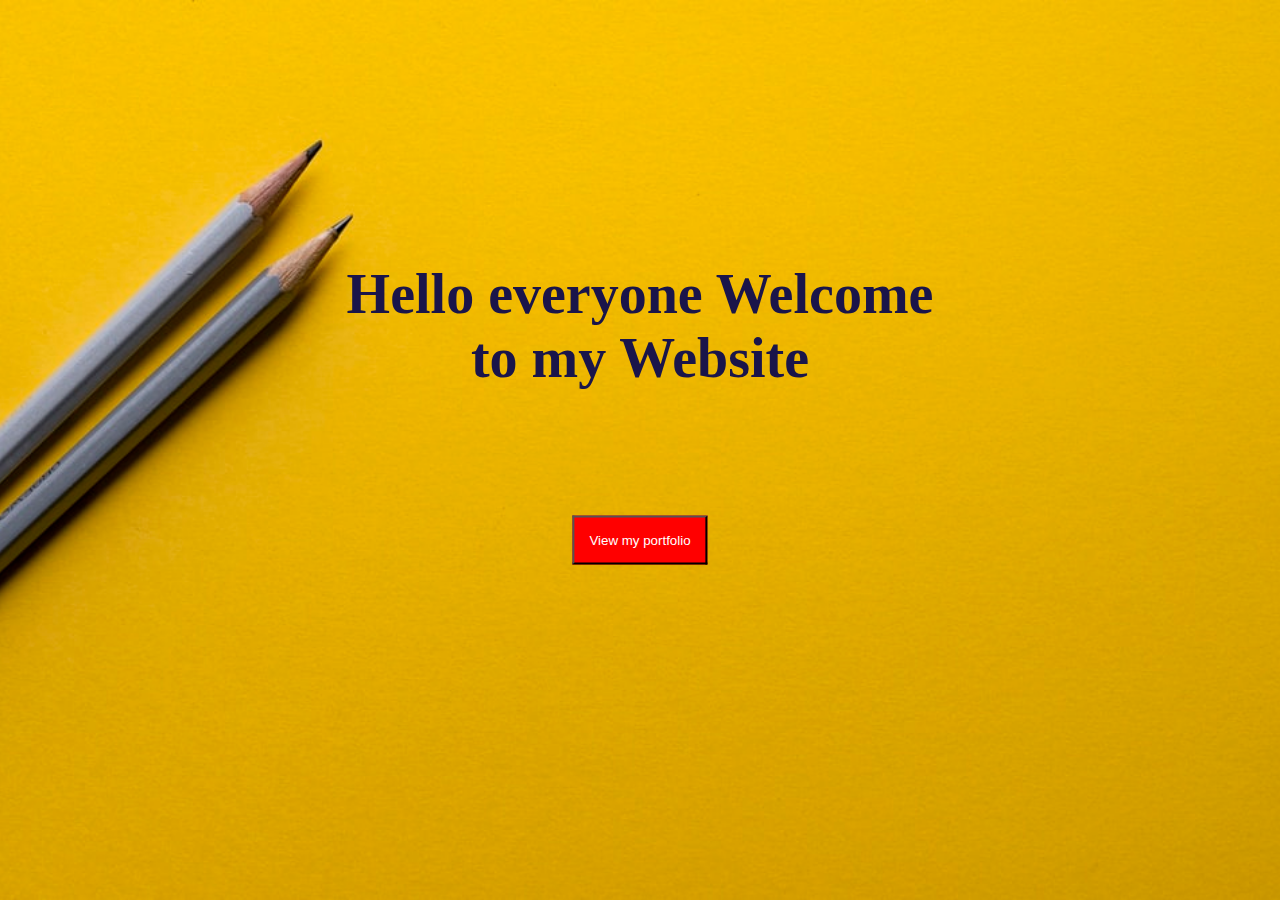
<file: index.html>
<!DOCTYPE html>
<html>
<head>
<meta name="viewport" content="width=device-width, initial-scale=1">
<link rel="stylesheet" href="ppp.css" type="text/css">
</head>
<body>
<div class="bg">
<p class="header">Hello everyone Welcome to my Website</p>
<input type="button" class="second" onclick="location.href="https://Hemamalini123.github.io/mainpage.html";" value="View my portfolio"/>
</div>
</body>
</html>
</file>
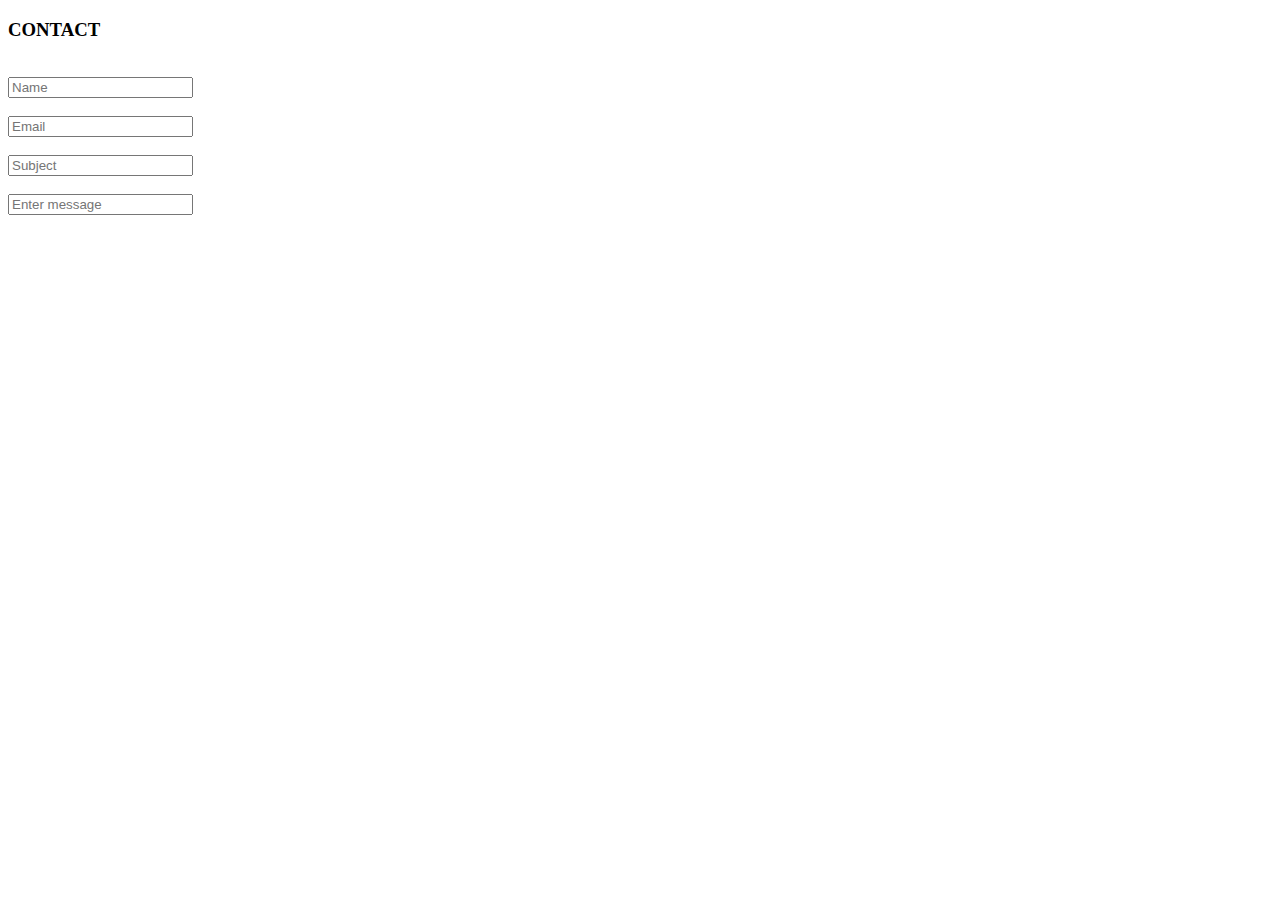
<file: contact.html>
<!DOCTYPE html>
<html>
<head>
</head>
<body>
<h3>CONTACT</h3>
<form action="doit" id="doit" method="post" ><br/>
<input id="name" name="name" type="text" placeholder="Name"/> <br/> <br/>
<input id="email" name="phone" type="text" placeholder="Email" /> <br/><br/>
<input id="subject" name="year" type="text" placeholder="Subject" /> <br/><br/>
<input id="message" name="msg" type="text" placeholder="Enter message"/><br/>
</div>
</form>
</file>
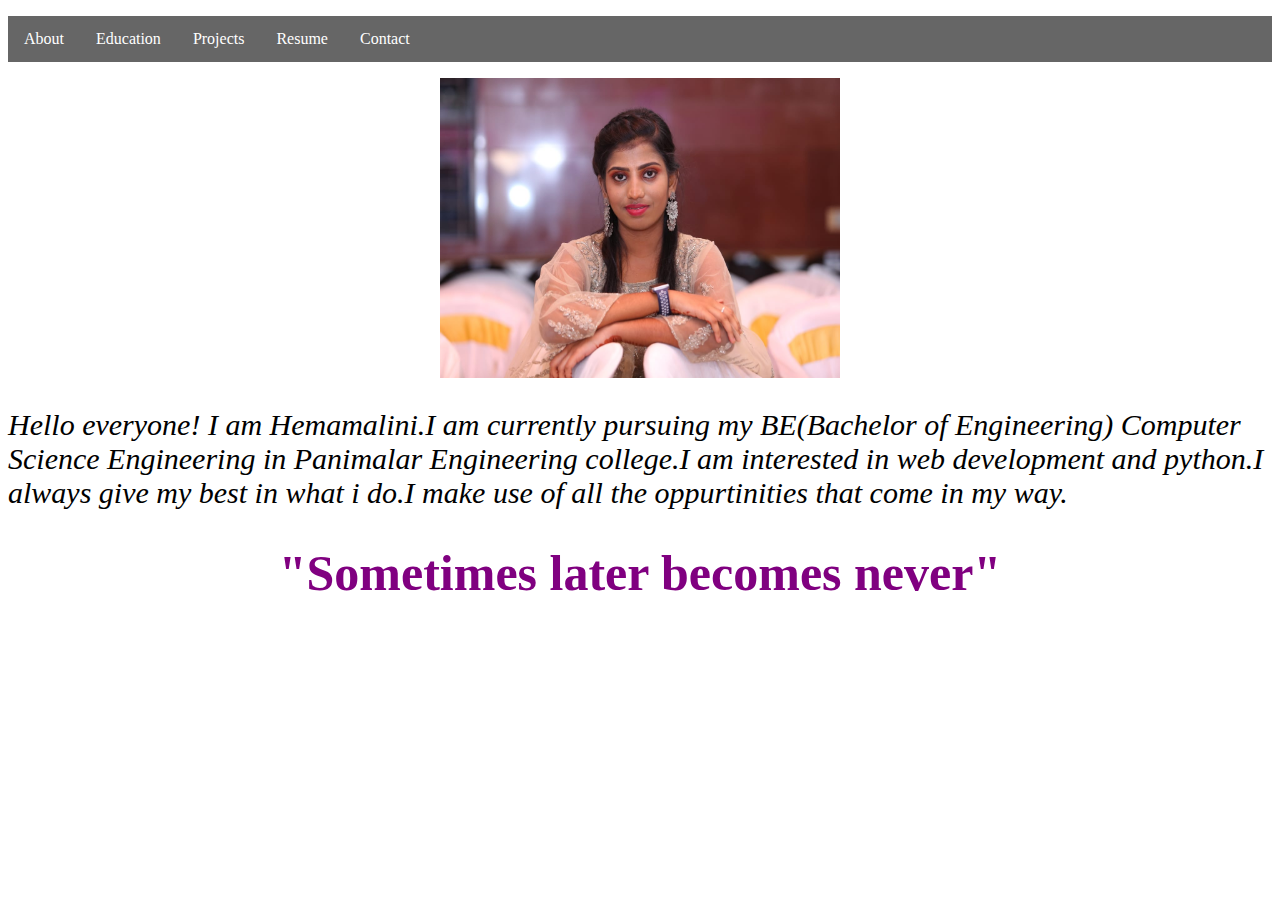
<file: mainpage.html>
<!DOCTYPE html>
<html>
<head>
  <link rel="stylesheet" href="style5.css" type="text/css">
</head>
<body>
<div class="nav">
<ul>
  <li><a class="active" href="#">About</a></li>
  <li><a href="https://Hemamalini123.github.io/educatiion.html">Education</a></li>
  <li><a href="https://Hemamalini123.github.io/project.html">Projects</a></li>
  <li><a href="https://Hemamalini123.github.io/resumee.html">Resume</a></li>
  <li><a href="https://Hemamalini123.github.io/contact.html">Contact</a></li>
</ul>
<div class="image">
<img src="new pic.jpg" width=400 height=300>
</div>
<div id="about">
  <p class="first">Hello everyone! I am Hemamalini.I am currently pursuing my BE(Bachelor of Engineering) Computer Science Engineering in 
                    Panimalar Engineering college.I am interested in web development and python.I always give my best in what i do.I make use of all the oppurtinities that come in my way.</p>
  <h1 class="second">"Sometimes later becomes never"</h1>
</div>
</div>
</body>
</html>
</file>
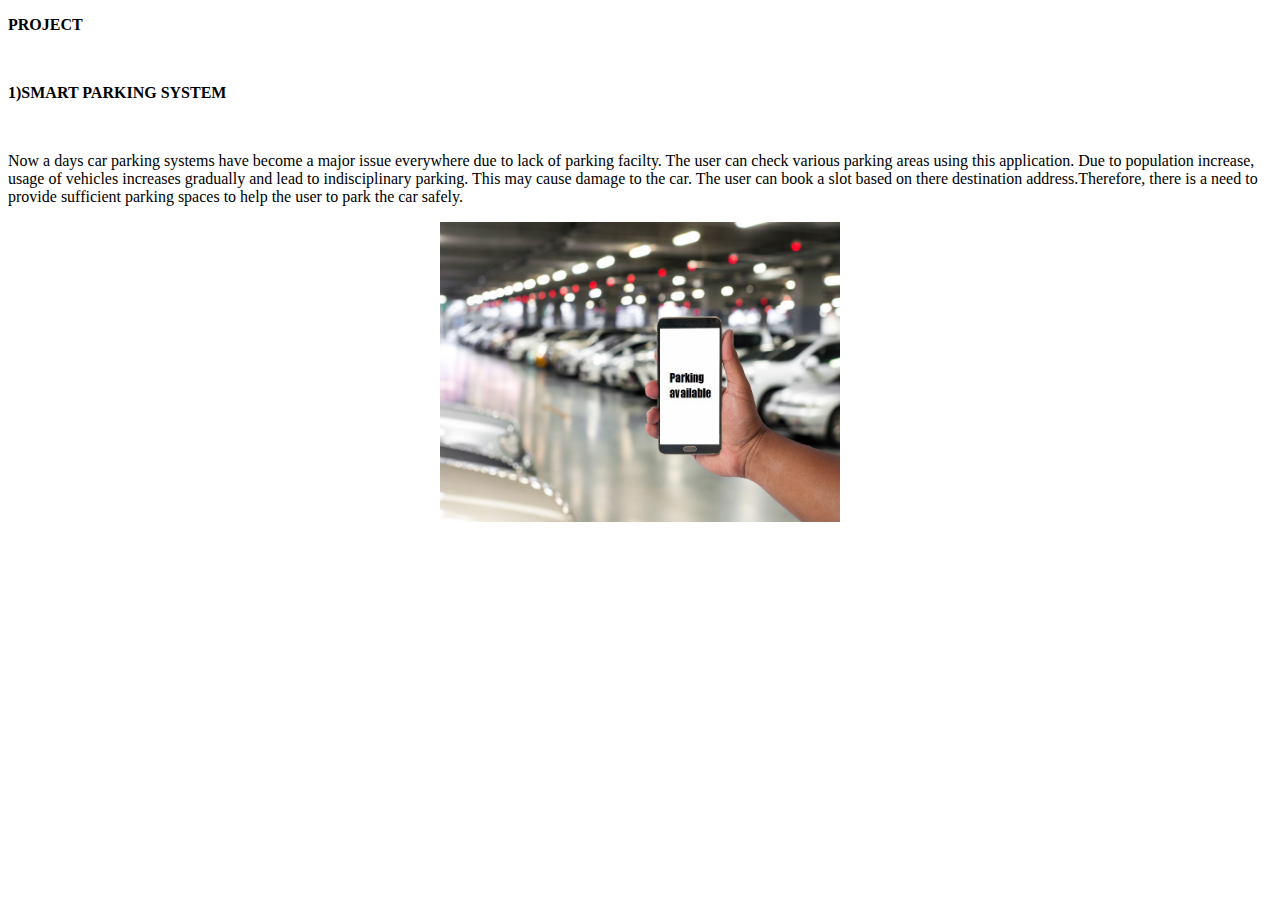
<file: project.html>
<!DOCTYPE html>
<html>
<head>
  <link rel="stylesheet" href="style7.css" type="text/css">
</head>
<body>
<div id="projects"><p><span><strong>PROJECT</strong></span></p><br>
<strong><p>1)SMART PARKING SYSTEM</p></strong><br>
<p>Now a days car parking systems have become a major issue everywhere due to lack of parking
facilty. The user can check various parking areas using this application. Due to population increase,
usage of vehicles increases gradually and lead to indisciplinary parking. This may cause damage to
the car. The user can book a slot based on there destination address.Therefore, there is a need to provide sufficient parking spaces to help the user to park the car safely.</p>
<div id="car">
<img src="parking.jpg" width="400" height="300"><br>
</div>
</div>
</body>
</html>
</file>
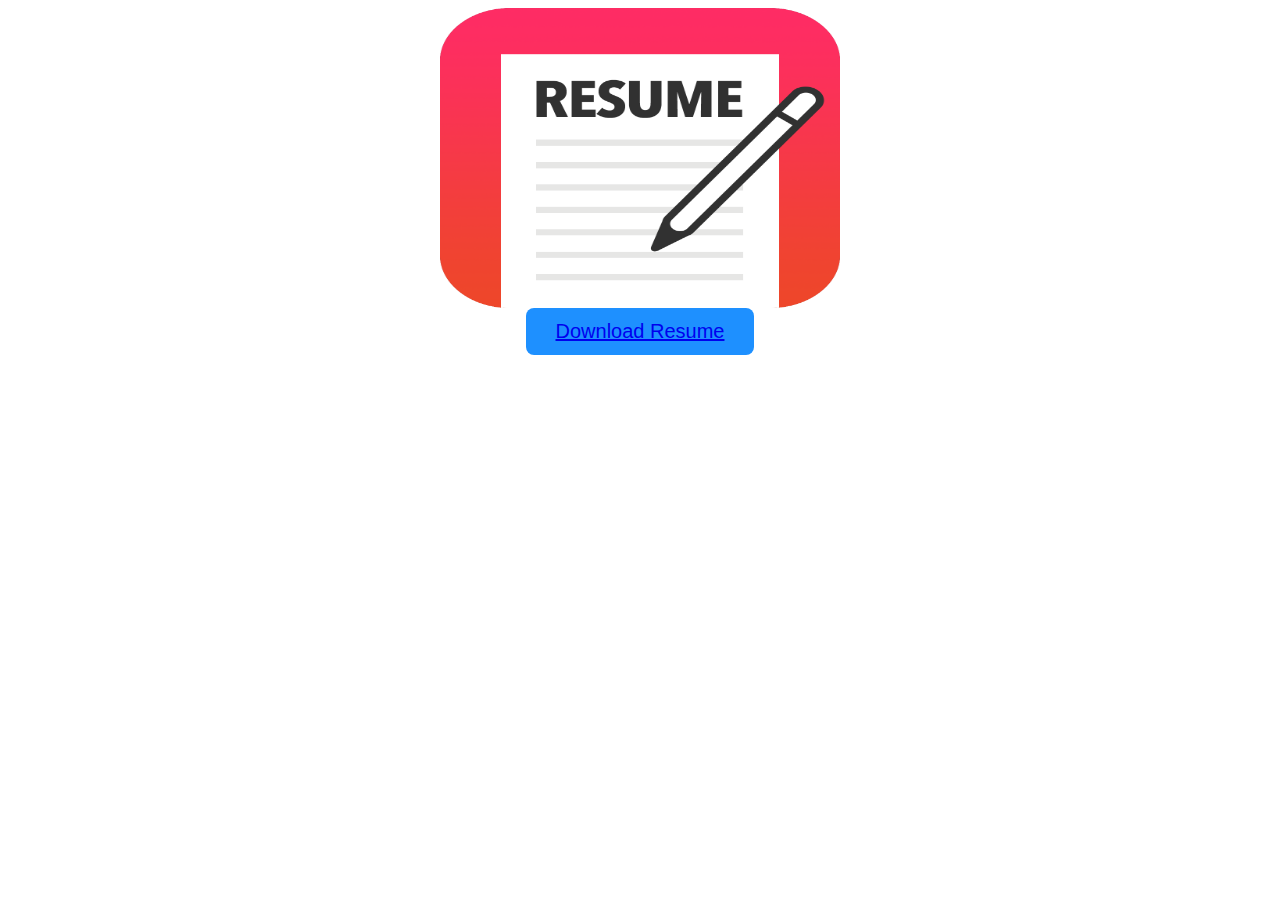
<file: resumee.html>
<!DOCTYPE html>
<html>
<head>
  <link rel="stylesheet" href="style9.css" type="text/css">
  <div id="resume">
  <img src="resume pic.png" height="300" width="400"><br>
</div>
<button class="btn"><a href="main resume.pdf">Download Resume</button>
</head>
<body>
</file>
<file: ppp.css>
body, html {
  height: 100%;
  margin: 0;
}
.bg {
  /* The image used */
  background-image: url("yellow.jpg");

  /* Full height */
  height: 100%; 

  /* Center and scale the image nicely */
  background-position: center;
  background-repeat: no-repeat;
  background-size: cover;
}
.header{
	text-align: center;
	font-size:350%;
	display:inline-block;
    position: absolute;
    top: 30%;
    left: 50%;
    transform: translate(-50%, -50%);
    font-style:sans-serif;
    font-weight:bold;
    color:#1a154a
  }
.second{
	 margin: 0;
     position: absolute;
     top: 60%;
     left: 50%;
     -ms-transform: translate(-50%, -50%);
     transform: translate(-50%, -50%);
     padding:15px 15px;
     color:white;
     background-color:red;
 }
 .second:hover{
 	background-color: tomato;
 }
</file>
<file: style5.css>
ul {
  list-style-type: none;
  margin:5;
  padding: 0;
  overflow: hidden;
  background-color:#666666;
}

li {
  float:left;
}

li a {
  display:block;
  color: white;
  text-align: center;
  padding: 14px 16px;
  text-decoration: none;
}

li a:hover:not(.active) {
  background-color:tomato;
}
.image {
    display: block;
    margin-left: auto;
    margin-right: auto;
    border-radius: 8px;
    display: flex;
    justify-content: center;
    align-items: center;
    -ms-align-items: center;
    display: -webkit-flex;
    display: -ms-flex; 
 }
 .first{
 	font-style:italic;
 	font-size:30px;
 }
 .second{
 	text-align:center;
 	font-size:50px;
 }
 .second{
 	color:purple;
 }
 .monk{
 	color:red;
 }
</file>
<file: style7.css>
#car{
	display: block;
    margin-left: auto;
    margin-right: auto;
    border-radius: 8px;
    display: flex;
    justify-content: center;
    align-items: center;
    -ms-align-items: center;
    display: -webkit-flex;
    display: -ms-flex; 
 }
</file>
<file: style9.css>
#resume{
	display: block;
    margin-left: auto;
    margin-right: auto;
    border-radius: 8px;
    display: flex;
    justify-content: center;
    align-items: center;
    -ms-align-items: center;
    display: -webkit-flex;
    display: -ms-flex; 
 }
 .btn {
  background-color: DodgerBlue;
  border: none;
  color: white;
  padding: 12px 30px;
  cursor: pointer;
  font-size: 20px;
}
.btn:hover {
  background-color: RoyalBlue;
}
.btn{
    display: block;
    margin-left: auto;
    margin-right: auto;
    border-radius: 8px;
    display: flex;
    justify-content: center;
    align-items: center;
    -ms-align-items: center;
    display: -webkit-flex;
    display: -ms-flex; 
 }
</file>
